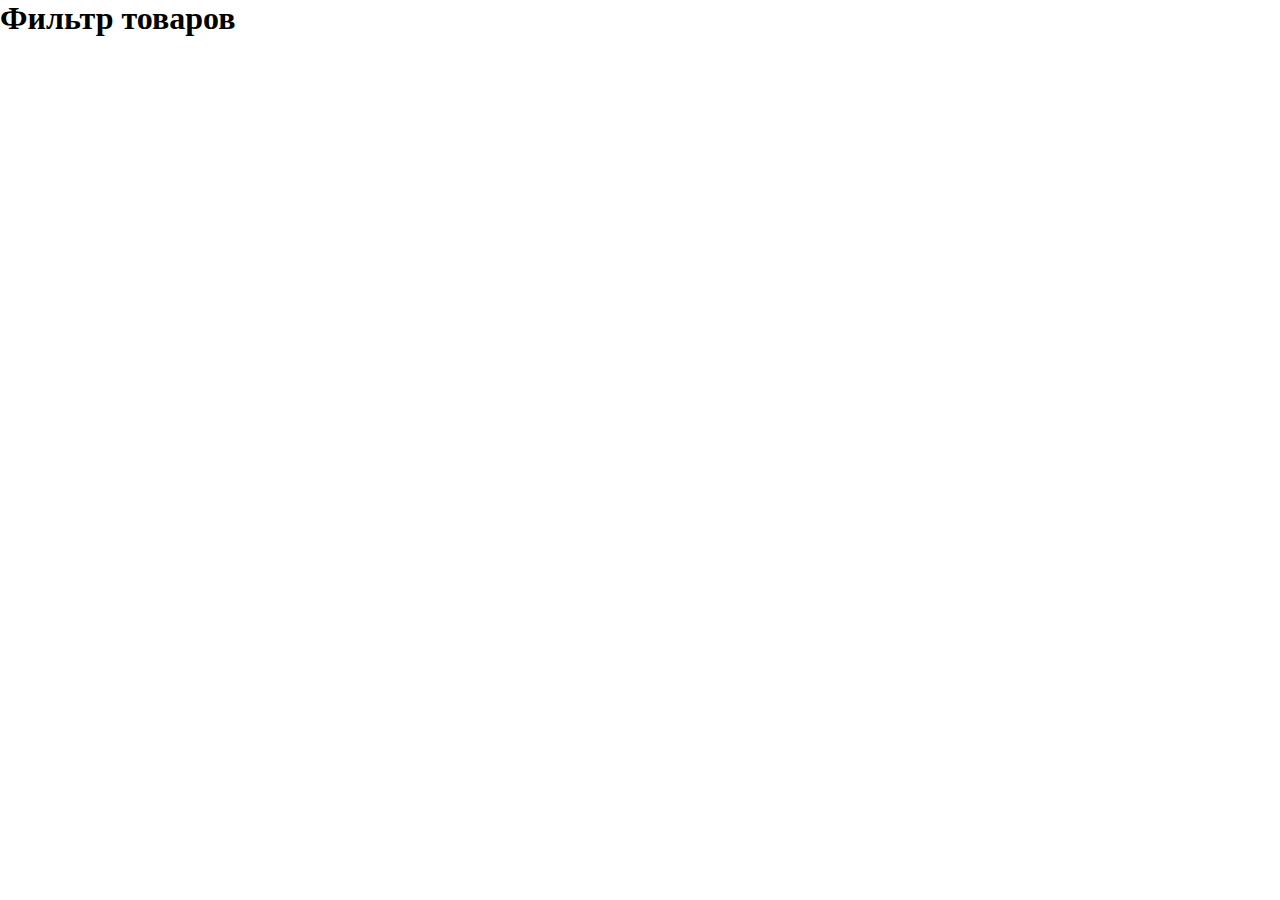
<file: capital/goods/templates/goods/Untitled-1.html>
<!DOCTYPE html>
<html lang="en">
<head>
    <meta charset="UTF-8">
    <meta name="viewport" content="width=device-width, initial-scale=1.0">
    <title>Filter Form</title>
    <style>
        /* General styling for the dropdown container */
        * {
        margin: 0;
        padding: 0;
        box-sizing: border-box;
        }

        /* Dropdown container wrapping the form */
        .dropdown-container {
        position: relative;
        display: inline-block;
        }

        /* Dropdown button styling */
        .filter-btn {
        display: inline-block;
        background-color: #008CBA;
        color: white;
        padding: 10px 16px;
        border: none;
        cursor: pointer;
        border-radius: 5px;
        transition: background-color 0.3s ease;
        }

        .filter-btn:hover {
        background-color: #005f73;
        }

        /* Dropdown content styling (hidden by default) */
        .filter-dropdown {
        display: none;
        position: absolute;
        top: 100%;
        left: 0;
        background-color: white;
        min-width: 200px;
        box-shadow: 0px 8px 16px rgba(0, 0, 0, 0.2);
        z-index: 1000;
        border-radius: 5px;
        padding: 10px;
        opacity: 0;
        pointer-events: none;
        transition: opacity 0.3s ease;
        }

        /* When the form is in focus, show the dropdown */
        .filter-form:focus-within .filter-dropdown {
        display: block;
        opacity: 1;
        pointer-events: all;
        }

        /* Styling for radio buttons and labels inside the dropdown */
        .filter-options label {
        display: block;
        padding: 8px 0;
        cursor: pointer;
        }

        .filter-options input[type="radio"] {
        margin-right: 10px;
        }

        /* Apply button styling */
        .apply-btn {
        width: 100%;
        background-color: #4CAF50;
        color: white;
        padding: 8px 0;
        border: none;
        cursor: pointer;
        border-radius: 5px;
        transition: background-color 0.3s ease;
        }

        .apply-btn:hover {
        background-color: #45a049;
        }

    </style>
</head>
<body>

<h1>Фильтр товаров</h1>

<div class="dropdown-container">
    <form class="filter-form">
      <div class="filter-dropdown">
        <label for="filter" class="filter-btn">Сортировать</label>
        
        <div class="filter-options">
          <label>
            <input type="radio" name="filter" id="default-filter" checked> По умолчанию
          </label>
          <label>
            <input type="radio" name="filter" id="low-to-high"> От дешевых к дорогим
          </label>
          <label>
            <input type="radio" name="filter" id="high-to-low"> От дорогих к дешевым
          </label>
        </div>
  
        <button class="apply-btn" type="submit">Применить</button>
      </div>
    </form>
  </div>
  

</body>
</html>
</file>
